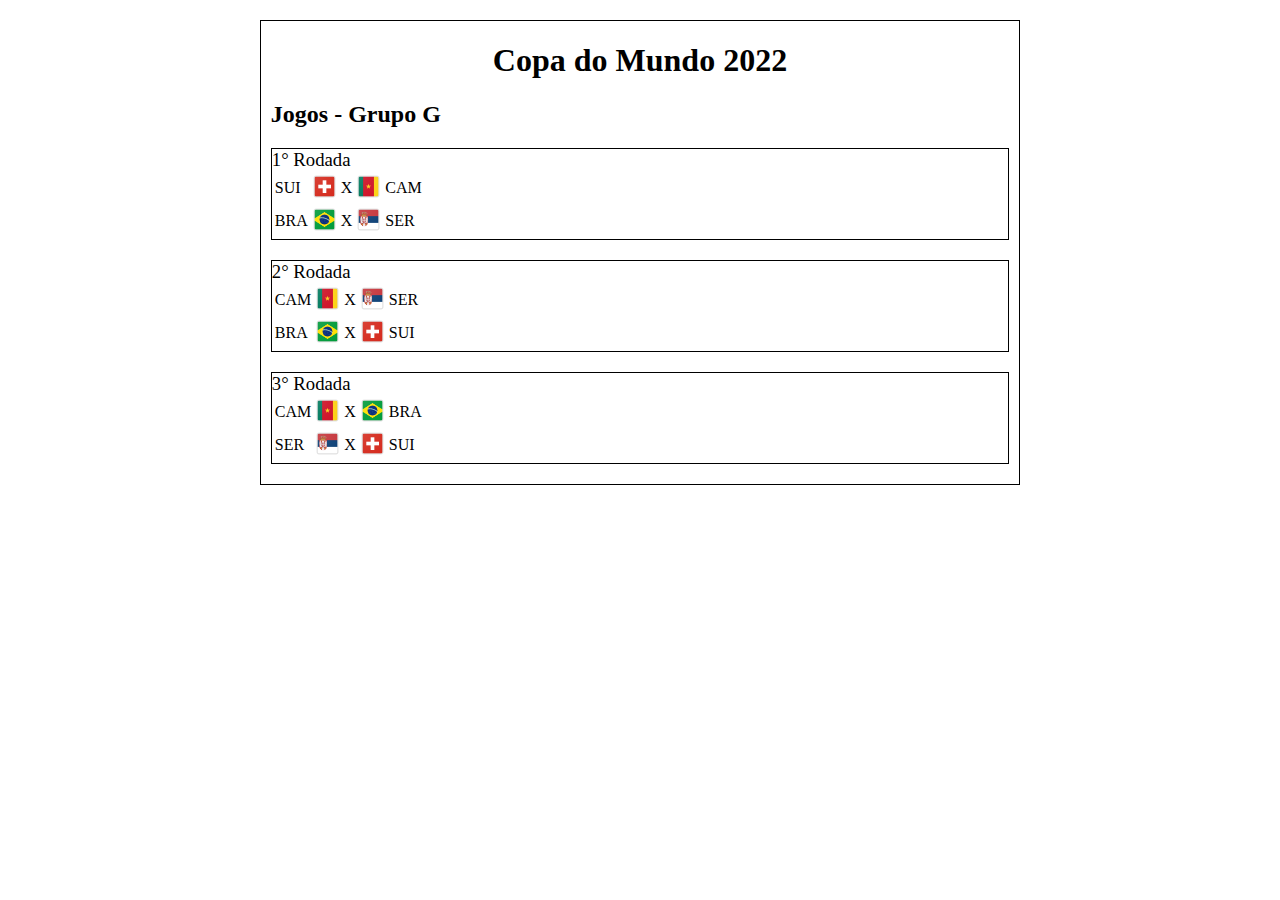
<file: index.html>
<!DOCTYPE html>
<html>

    <head>

        <title>Prova1</title>
        
        <link rel="stylesheet" href="CSS/style.css">

    </head>

    <body>
        
        <div id="conteudo-central">

            <h1>Copa do Mundo 2022</h1>

            <h2>Jogos - Grupo G</h2>

            <div>

                <h3>1° Rodada</h3>
                
                    <table>

                        <tbody>

                            <tr>
                                <td>SUI</td>
                                <td><img src="IMG/suica.png" alt="Bandeira da Suiça"></td>
                                <td>X</td>
                                <td><img src="IMG/camaroes.png" alt="Bandeira de Camarões"></td>
                                <td>CAM</td>
                            </tr>

                            <tr>
                                <td>BRA</td>
                                <td><img src="IMG/brasil.png" alt="Bandeira do Brasil"></td>
                                <td>X</td>
                                <td><img src="IMG/servia.png" alt="Bandeira da Servia"></td>
                                <td>SER</td>
                            </tr>

                        </tbody>

                    </table>

            </div>

            <div>

                <h3>2° Rodada</h3>

                    <table>

                        <tbody>

                            <tr>
                                <td>CAM</td>
                                <td><img src="IMG/camaroes.png" alt="Bandeira de Camarões"></td>
                                <td>X</td>
                                <td><img src="IMG/servia.png" alt="Bandeira da Servia"></td>
                                <td>SER</td>
                            </tr>

                            <tr>
                                <td>BRA</td>
                                <td><img src="IMG/brasil.png" alt="Bandeira do Brasil"></td>
                                <td>X</td>
                                <td><img src="IMG/suica.png" alt="Bandeira da Suiça"></td>
                                <td>SUI</td>
                            </tr>

                        </tbody>

                    </table>

            </div>

            <div>

                <h3>3° Rodada</h3>
                    
                    <table>

                        <tbody>

                            <tr>
                                <td>CAM</td>
                                <td><img src="IMG/camaroes.png" alt="Bandeira de Camarões"></td>
                                <td>X</td>
                                <td><img src="IMG/brasil.png" alt="Bandeira do Brasil"></td>
                                <td>BRA</td>
                            </tr>

                            <tr>
                                <td>SER</td>
                                <td><img src="IMG/servia.png" alt="Bandeira da Servia"></td>
                                <td>X</td>
                                <td><img src="IMG/suica.png" alt="Bandeira da Suiça"></td>
                                <td>SUI</td>
                            </tr>

                        </tbody>

                    </table>

            </div>

        </div>

    </body>

</html>
</file>
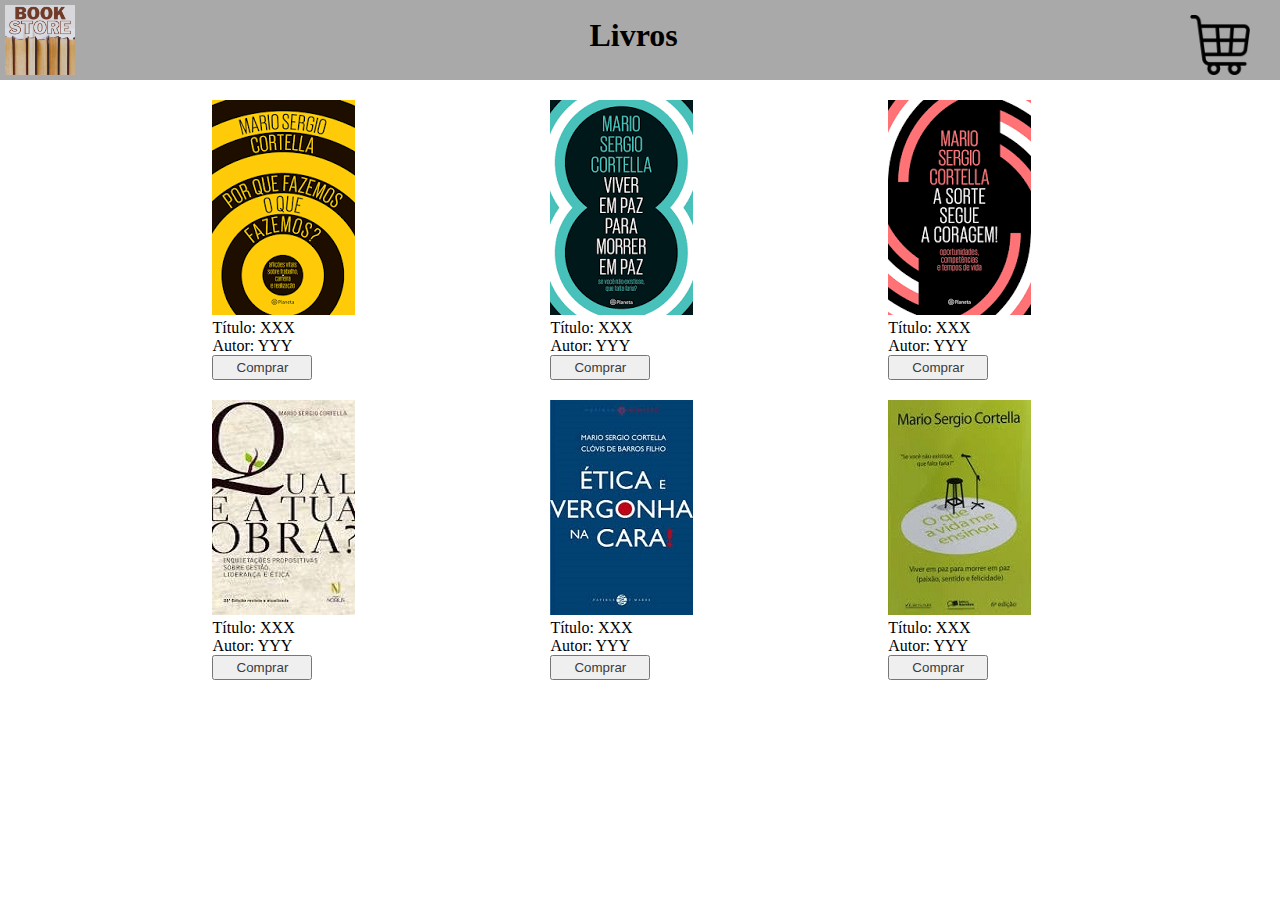
<file: Programming Techniques 4 - Test 2/index.html>
<!DOCTYPE html>
<html lang="pt-br">
    <head>
        <meta charset="utf-8">
        <title>Book Store</title>

        <link rel="stylesheet" href="css/style.css">
    </head>
    <body>
        <header>
            <div class="headColumn">
                <a href="#">
                    <img class="logo" src="images/book.png" alt="Logo">
                </a>
            </div>
            <div class="headColumn">
                <h1>Livros</h1>
            </div>
            <div class="headColumn">
                <a href="pages/cart.html" id="shopping_cart">
                    <span id="quantity"></span>
                    <img class="cart" src="images/shopping-cart.png" alt="Carrinho de Compras">
                </a>
            </div>
        </header>

        <main>
            <div class="book">
                <div>
                    <img src="images/book1.png" alt="book1" id="book1">
                    <p>Título: XXX</p>
                    <p>Autor: YYY</p>
                    <input type="button" value="Comprar" class="buyButton" id="bookOne">
                </div>
            </div>
            <div class="book">
                <div>
                    <img src="images/book2.png" alt="book2" id="book2">
                    <p>Título: XXX</p>
                    <p>Autor: YYY</p>
                    <input type="button" value="Comprar" class="buyButton" id="bookTwo">
                </div>
            </div>
            <div class="book">
                <div>
                    <img src="images/book3.png" alt="book3" id="book3">
                    <p>Título: XXX</p>
                    <p>Autor: YYY</p>
                    <input type="button" value="Comprar" class="buyButton" id="bookThree">
                </div>
            </div>
            <div class="book">
                <div>
                    <img src="images/book4.png" alt="book4" id="book4">
                    <p>Título: XXX</p>
                    <p>Autor: YYY</p>
                    <input type="button" value="Comprar" class="buyButton" id="bookFour">
                </div>
            </div>
            <div class="book">
                <div>
                    <img src="images/book5.png" alt="book5" id="book5">
                    <p>Título: XXX</p>
                    <p>Autor: YYY</p>
                    <input type="button" value="Comprar" class="buyButton" id="bookFive">
                </div>
            </div>
            <div class="book">
                <div>
                    <img src="images/book6.png" alt="book6" id="book6">
                    <p>Título: XXX</p>
                    <p>Autor: YYY</p>
                    <input type="button" value="Comprar" class="buyButton" id="bookSix">
                </div>
            </div>
        </main>

        <script src="js/index.js"></script>
    </body>
</html>
</file>
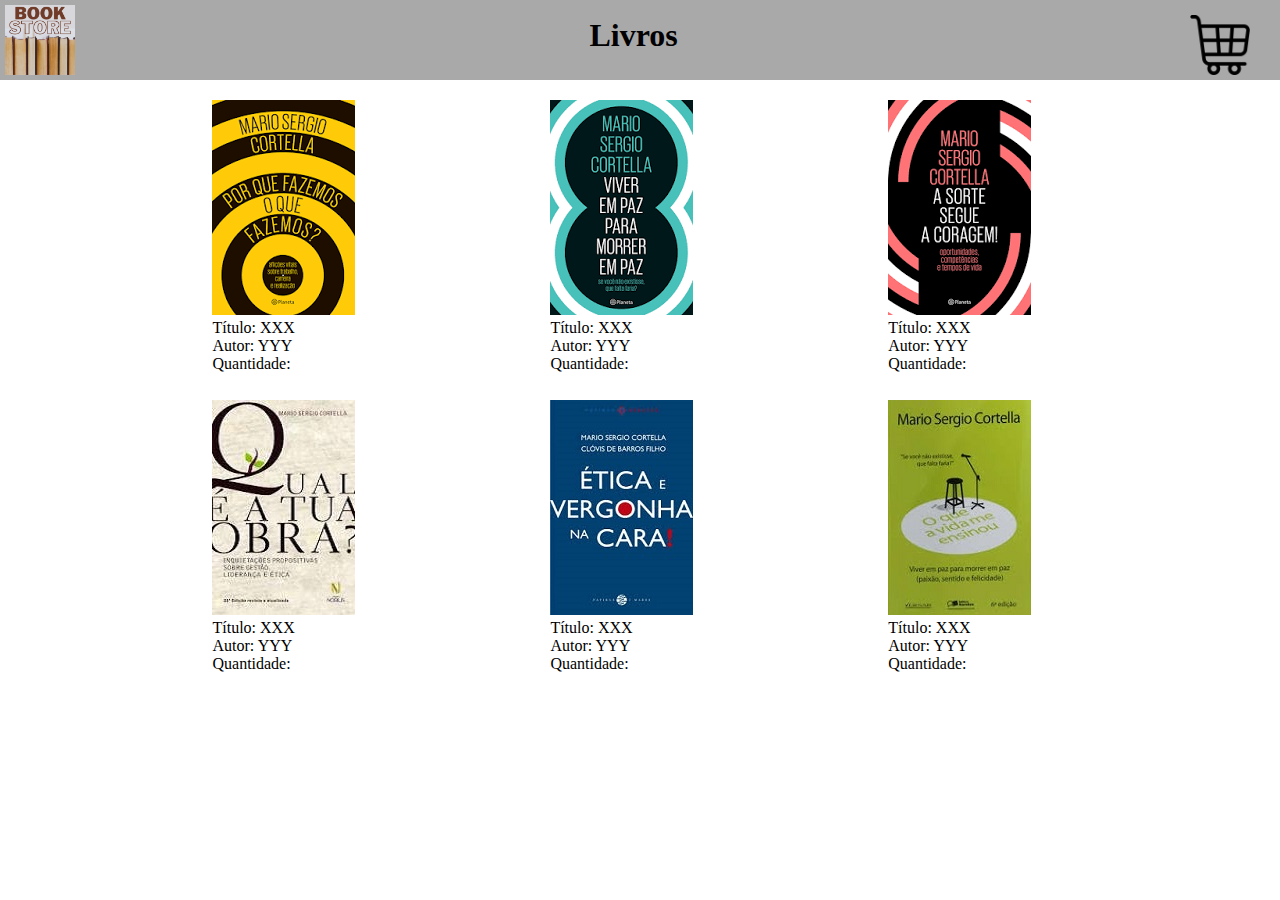
<file: Programming Techniques 4 - Test 2/pages/cart.html>
<!DOCTYPE html>
<html lang="pt-br">
    <head>
        <meta charset="utf-8">
        <title>Book Store</title>

        <link rel="stylesheet" href="../css/style.css">
    </head>
    <body>
        <header>
            <div class="headColumn">
                <a href="../">
                    <img class="logo" src="../images/book.png" alt="Logo">
                </a>
            </div>
            <div class="headColumn">
                <h1>Livros</h1>
            </div>
            <div class="headColumn">
                <a href="#" id="shopping_cart">
                    <span id="quantity"></span>
                    <img class="cart" src="../images/shopping-cart.png" alt="Carrinho de Compras">
                </a>
            </div>
        </header>

        <main>
            <div class="book">
                <div>
                    <img src="../images/book1.png" alt="book1" id="book1">
                    <p>Título: XXX</p>
                    <p>Autor: YYY</p>
                    <p>Quantidade: <span id="book1Quantity"></span></p>
                </div>
            </div>
            <div class="book">
                <div>
                    <img src="../images/book2.png" alt="book2" id="book2">
                    <p>Título: XXX</p>
                    <p>Autor: YYY</p>
                    <p>Quantidade: <span id="book2Quantity"></span></p>
                </div>
            </div>
            <div class="book">
                <div>
                    <img src="../images/book3.png" alt="book3" id="book3">
                    <p>Título: XXX</p>
                    <p>Autor: YYY</p>
                    <p>Quantidade: <span id="book3Quantity"></span></p>
                </div>
            </div>
            <div class="book">
                <div>
                    <img src="../images/book4.png" alt="book4" id="book4">
                    <p>Título: XXX</p>
                    <p>Autor: YYY</p>
                    <p>Quantidade: <span id="book4Quantity"></span></p>
                </div>
            </div>
            <div class="book">
                <div>
                    <img src="../images/book5.png" alt="book5" id="book5">
                    <p>Título: XXX</p>
                    <p>Autor: YYY</p>
                    <p>Quantidade: <span id="book5Quantity"></span></p>
                </div>
            </div>
            <div class="book">
                <div>
                    <img src="../images/book6.png" alt="book6" id="book6">
                    <p>Título: XXX</p>
                    <p>Autor: YYY</p>
                    <p>Quantidade: <span id="book6Quantity"><span></p>
                </div>
            </div>
        </main>

        <script src="../js/index.js"></script>
    </body>
</html>
</file>
<file: CSS/style.css>
div{
    border: 1px solid black;
    margin: 20px 10px;
}

#conteudo-central{
    width: 60%;
    margin: 20px auto;
}

h1{
    text-align: center;
}

h2{
    margin: 10px;
}

h3{
    font-weight: normal;
    padding: 0px;
    margin: 0px;
}

img{
    width: 25px;
}
</file>
<file: Programming Techniques 4 - Test 2/css/style.css>
* {
    margin: 0;
    padding: 0;
}

header {
    height: 80px;
    background-color: darkgray;
}

div.headColumn {
    float: left;
    width: 33%;
    height: 78px;
    
    line-height: 70px;
}

.logo {
    width: 70px;
    display: block;
    margin: 5px;
}

h1 {
    text-align: center;
}

.cart {
    width: 60px;
    display: block;
    margin: 15px;
    right: 15px;
    position: absolute;
}

main {
    width: 80%;
    margin: 0 auto;
}

div.book {
    width: 33%;
    float: left;
    height: 300px;
}

div.book > div {
    width: 50%;
    margin: 20px auto;
}

input.buyButton {
    color: #3B3B3B;
    text-align: center;
    width: 100px;
    height: 25px;
}

span#quantity {
    right: 50px;
    top: -20px;
    position: absolute;
    font-weight: bold;
    font-size: 25px;
    color: white;
}
</file>
